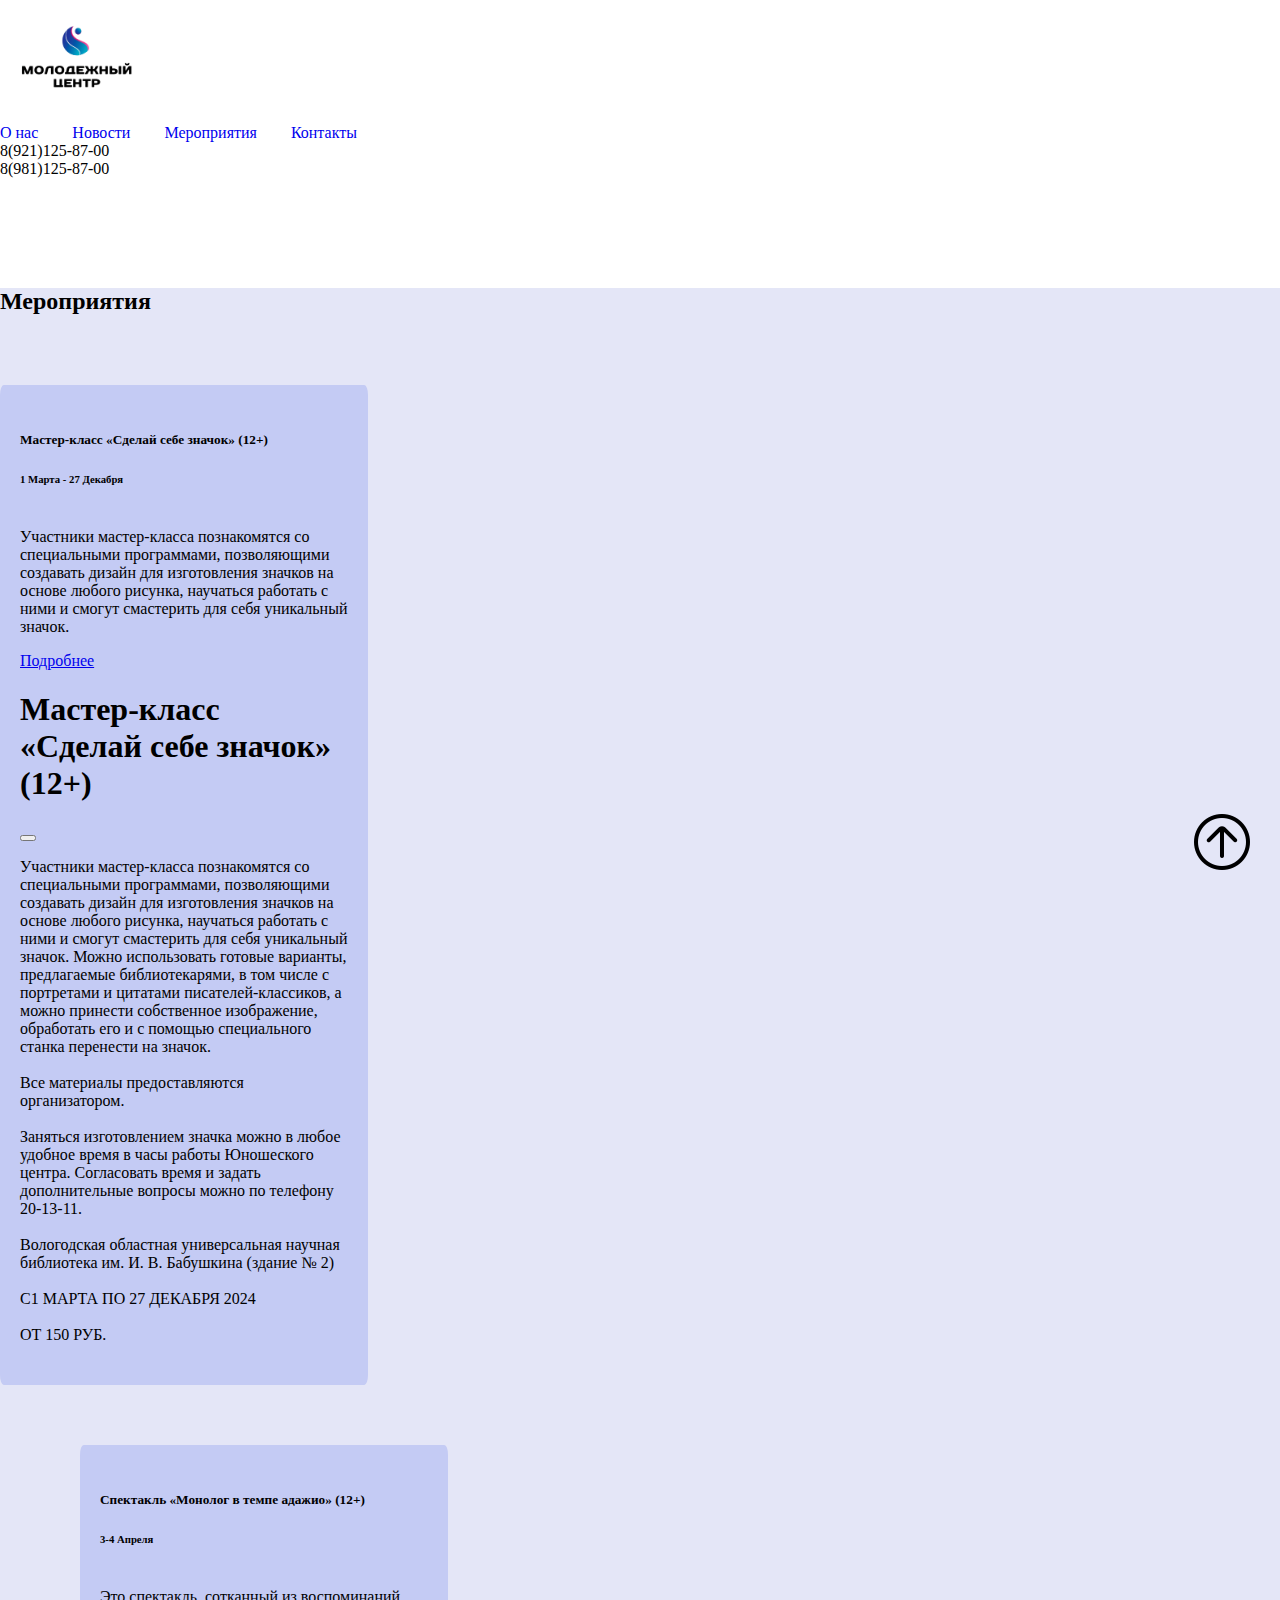
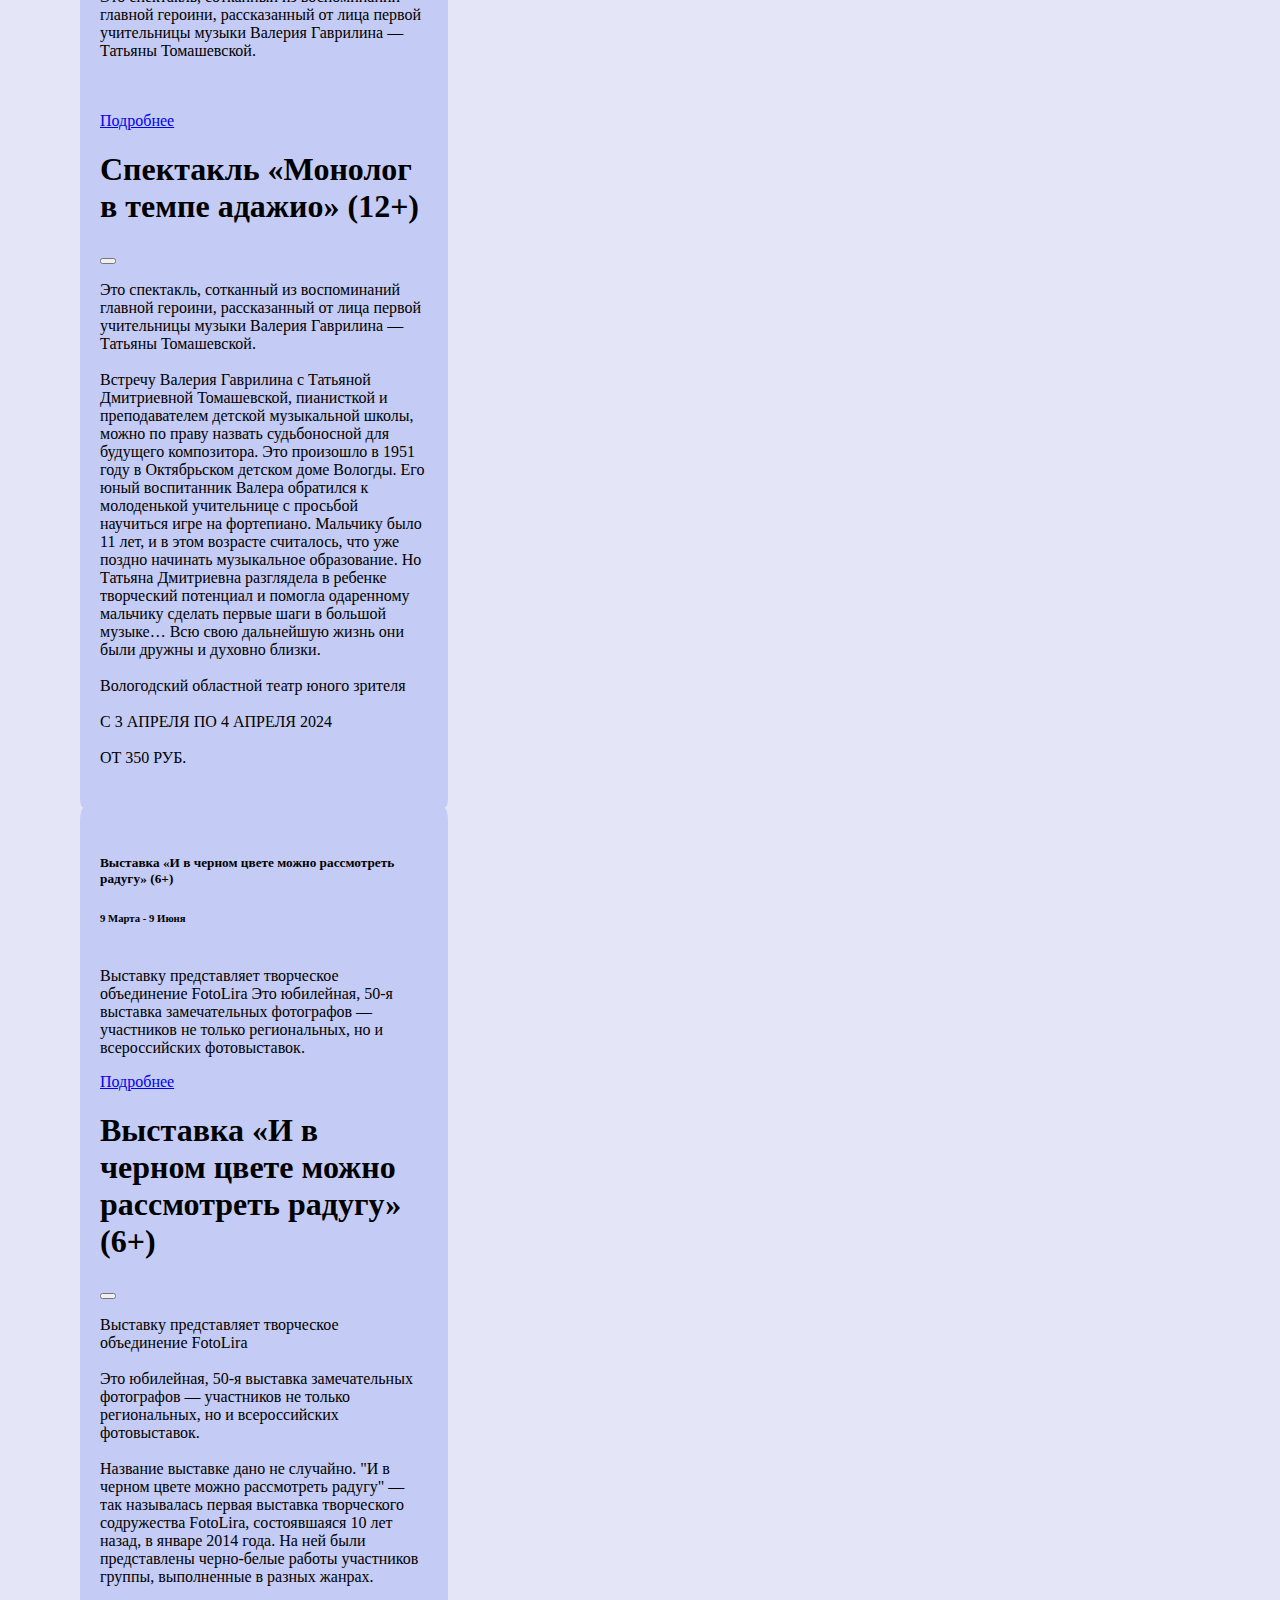
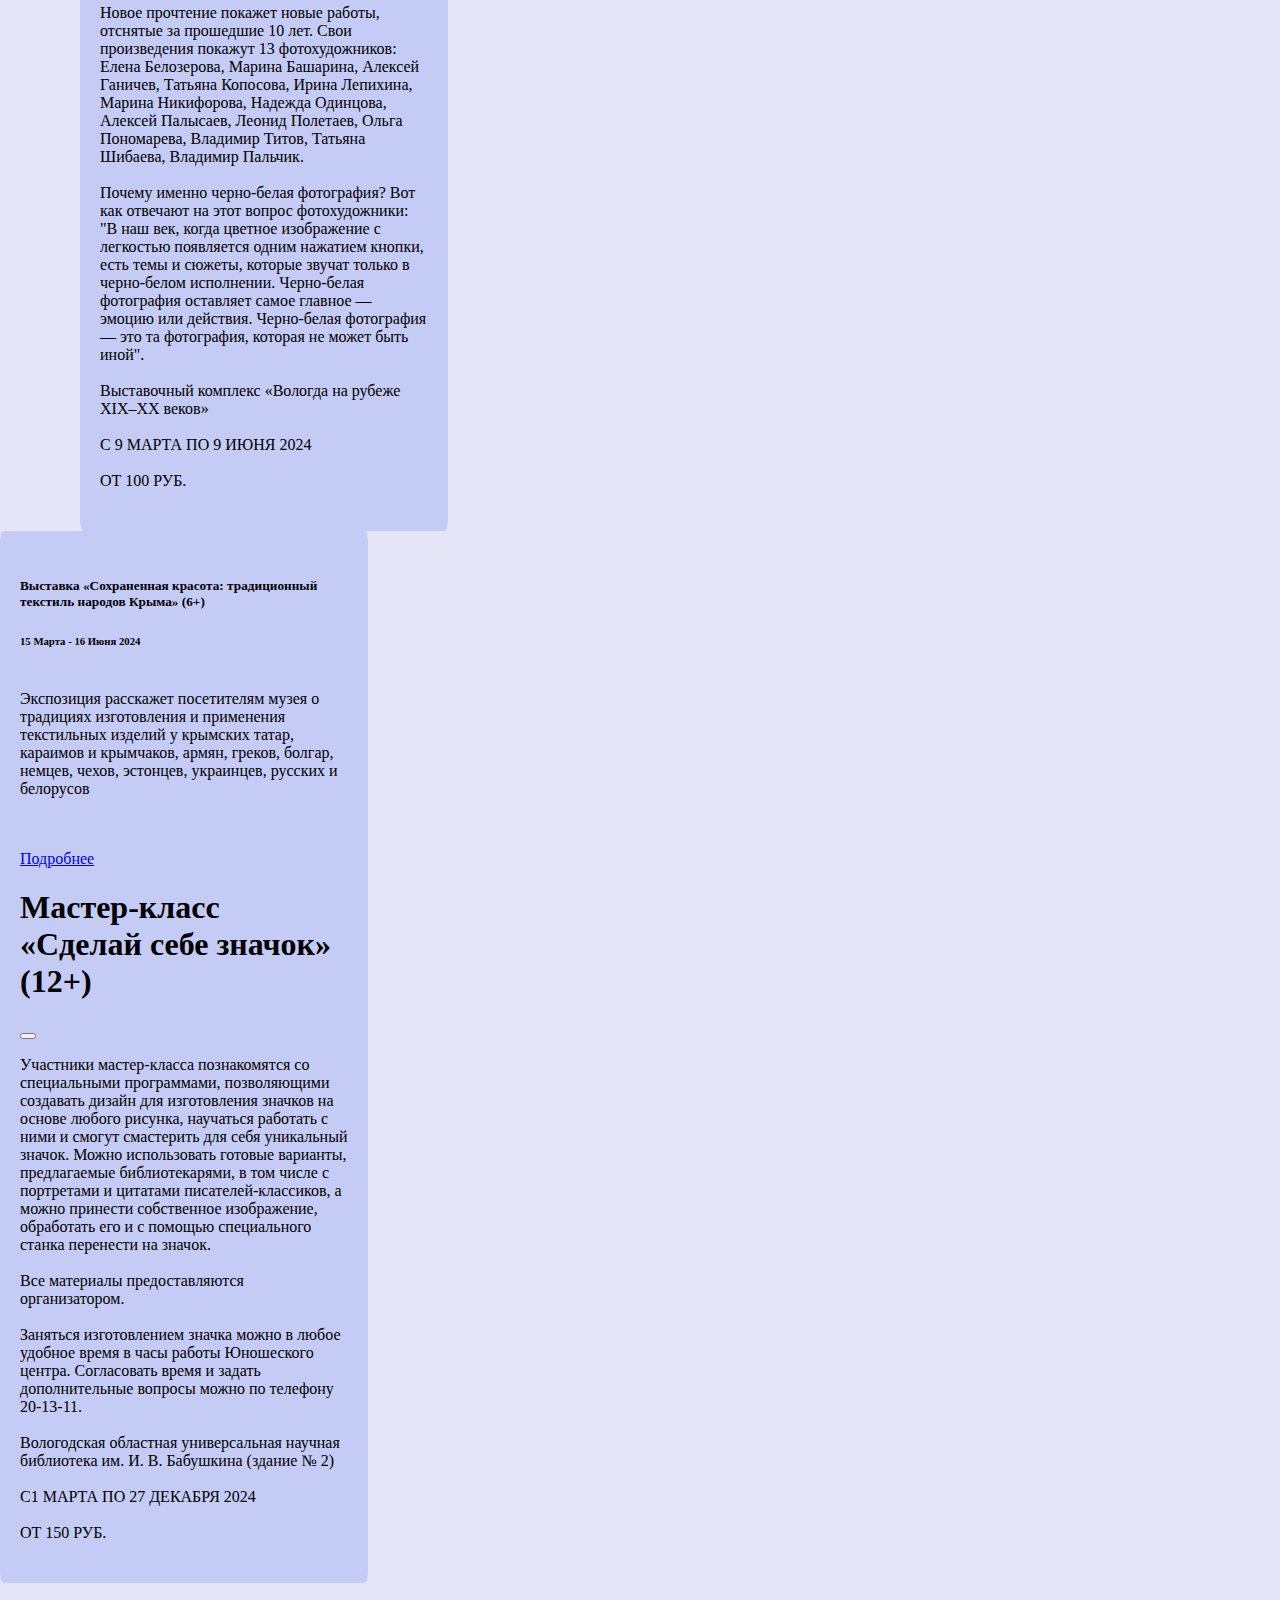
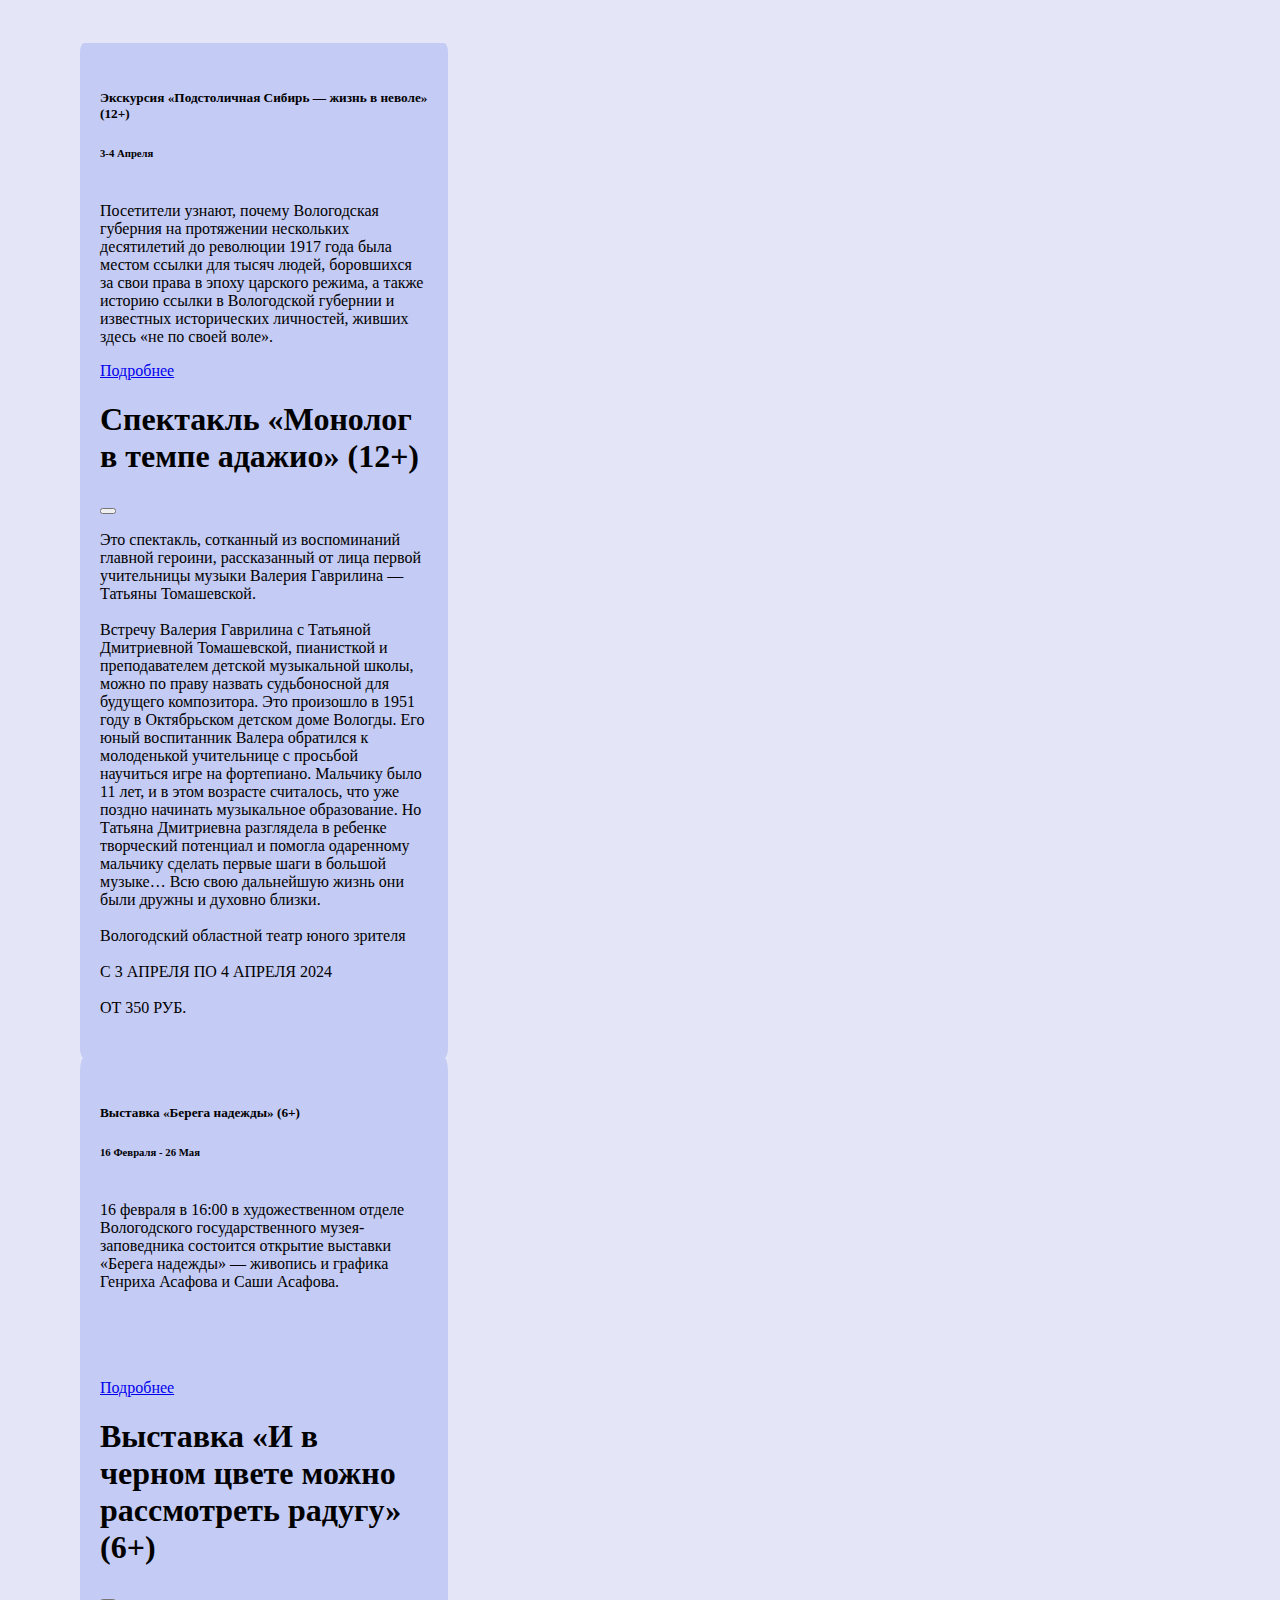
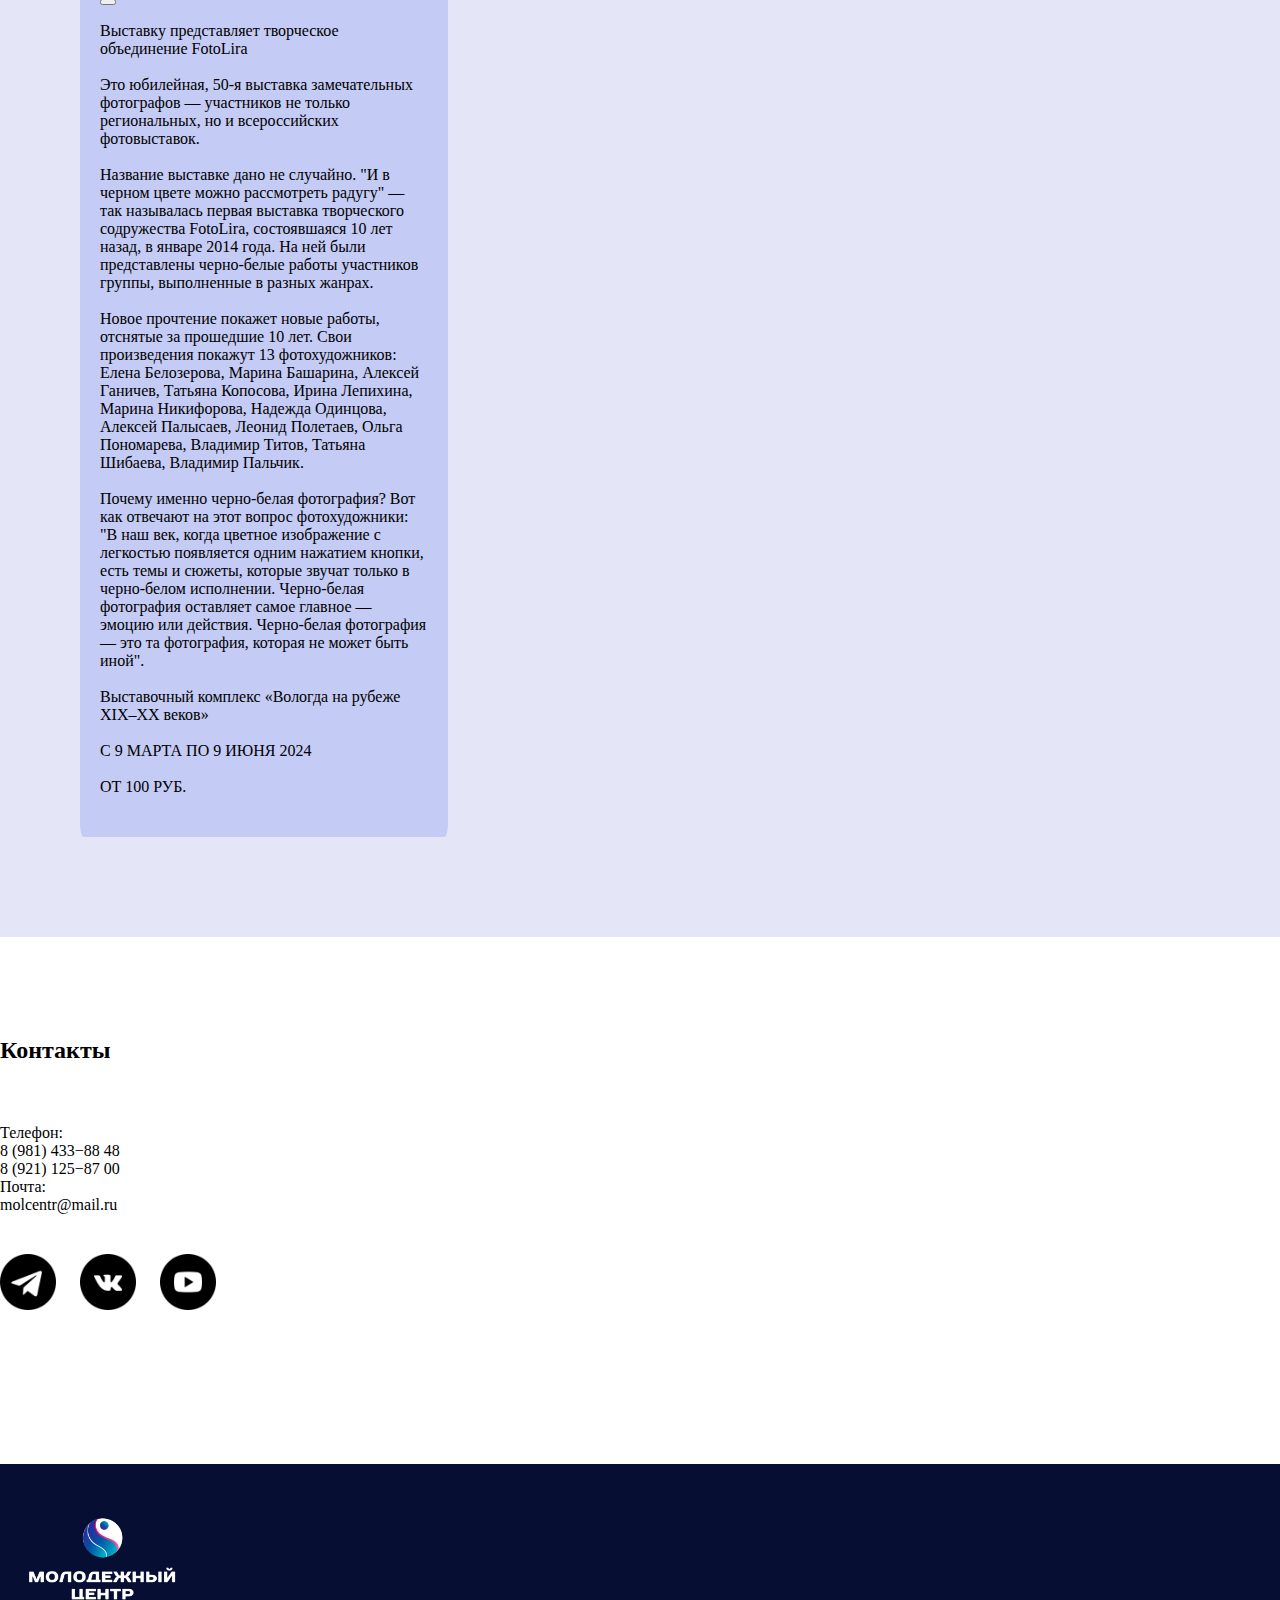
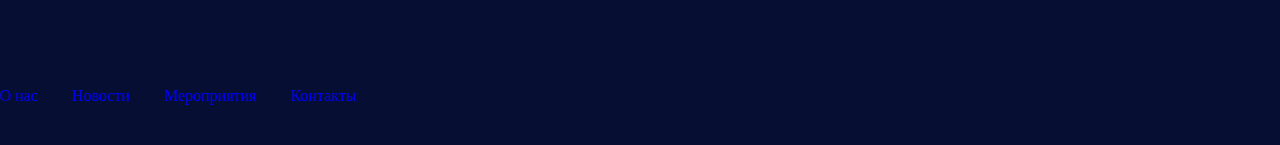
<file: event.html>
<!doctype html>
<html lang="ru">
<head>
  <meta charset="utf-8" />
  <title>Мероприятия</title>
  <link rel="stylesheet" href="style.css" />
  <link rel="icon" type="image/png" href="img/favicon.png">
  <link href="https://cdn.jsdelivr.net/npm/bootstrap@5.2.1/dist/css/bootstrap.min.css" rel="stylesheet" integrity="sha384-iYQeCzEYFbKjA/T2uDLTpkwGzCiq6soy8tYaI1GyVh/UjpbCx/TYkiZhlZB6+fzT" crossorigin="anonymous">
</head>
<body style='overflow-x:hidden;width: 100%;'>
    <div style="position: fixed; left: 93%; top: 90%; z-index: 100;">
        <a class="" href="#up" >
            <img src="img/up.png">
        </a>
    </div>
    <div class="container text-center" id="up" style="padding-bottom: 10px;">
        <div class="row align-items-center">
          <div class="col-3">
            <div class="logo">
                <img src="img/logo.png" style="width: 150px;">
            </div>
          </div>
          <div class="col-6">
            <a class="h4 link-dark" href="index.html" style="text-decoration: none;">О нас</a>
            <a class="h4 link-dark" href="#news" style="text-decoration: none;padding-left: 30px;">Новости</a>
            <a class="h4 link-dark" href="index.html" style="text-decoration: none;padding-left: 30px;">Мероприятия</a>
            <a class="h4 link-dark" href="#contact" style="text-decoration: none;padding-left: 30px;">Контакты</a>
          </div>
          <div class="col-3">
            <span>8(921)125-87-00<br>8(981)125-87-00</span>
            </div>
        </div>
    </div>
    <div class="events" style="background-color: #e4e6f7; margin-top: 10px; padding-bottom: 100px;">
        <a id="event"></a>
        <div class="container text-center">
            <div class="row align-items-center">
                <div class="col-12 text-dark">
                    <h2 class="h1" style="margin-top: 100px;margin-bottom: 70px;">Мероприятия</h2>
                    
                </div>
                <div class="card col-3" style="margin-bottom: 60px; width: 23rem; text-align: left; background-color:#c4cbf4; border-radius: 1%; border: 0;">
                    <div class="card-body" style="padding: 25px 20px;">
                      <h5 class="card-title" >Мастер-класс «Сделай себе значок» (12+)</h5>
                      <h6 class="card-subtitle mb-2 text-muted">1 Марта - 27 Декабря</h6>
                      <p class="card-text"><br>Участники мастер-класса познакомятся со специальными программами, позволяющими создавать дизайн для изготовления значков на основе любого рисунка, научаться работать с ними и смогут смастерить для себя уникальный значок.</p>
                      <a href="#" type="button" class="card-link link-dark" data-bs-toggle="modal" data-bs-target="#exampleModal">Подробнее</a>
                      <div class="modal fade" id="exampleModal" tabindex="-1" aria-labelledby="exampleModalLabel" aria-hidden="true">
                        <div class="modal-dialog">
                          <div class="modal-content">
                            <div class="modal-header">
                              <h1 class="modal-title fs-5" id="exampleModalLabel">Мастер-класс «Сделай себе значок» (12+)</h1>
                              <button type="button" class="btn-close" data-bs-dismiss="modal" aria-label="Закрыть"></button>
                            </div>
                            <div class="modal-body">
                              <p class="fs-6">Участники мастер-класса познакомятся со специальными программами, позволяющими создавать дизайн для изготовления значков на основе любого рисунка, научаться работать с ними и смогут смастерить для себя уникальный значок. Можно использовать готовые варианты, предлагаемые библиотекарями, в том числе с портретами и цитатами писателей-классиков, а можно принести собственное изображение, обработать его и с помощью специального станка перенести на значок.
                                <br><br>Все материалы предоставляются организатором.
                                <br><br>Заняться изготовлением значка можно в любое удобное время в часы работы Юношеского центра. Согласовать время и задать дополнительные вопросы можно по телефону 20-13-11.
                                <br><br>Вологодская областная универсальная научная библиотека им. И. В. Бабушкина (здание № 2)
                                <br><br>С1 МАРТА ПО 27 ДЕКАБРЯ 2024
                                <br><br>ОТ 150 РУБ.</p>
                            </div>
                          </div>
                        </div>
                      </div>
                    </div>
                </div>
                <div class="card col-3" style="margin-bottom: 60px; width: 23rem; margin-left: 80px; text-align: left; background-color:#c4cbf4; border-radius: 1%; border: 0;">
                    <div class="card-body" style="padding: 25px 20px; ">
                      <h5 class="card-title" >Спектакль «Монолог в темпе адажио» (12+)</h5>
                      <h6 class="card-subtitle mb-2 text-muted">3-4 Апреля</h6>
                      <p class="card-text"><br>Это спектакль, сотканный из воспоминаний главной героини, рассказанный от лица первой учительницы музыки Валерия Гаврилина — Татьяны Томашевской.<br><br><br></p>
                      <a href="#" type="button" class="card-link link-dark" data-bs-toggle="modal" data-bs-target="#exampleModal2">Подробнее</a>
                      <div class="modal fade" id="exampleModal2" tabindex="-1" aria-labelledby="exampleModalLabel" aria-hidden="true">
                        <div class="modal-dialog">
                          <div class="modal-content">
                            <div class="modal-header">
                              <h1 class="modal-title fs-5" id="exampleModalLabel">Спектакль «Монолог в темпе адажио» (12+)</h1>
                              <button type="button" class="btn-close" data-bs-dismiss="modal" aria-label="Закрыть"></button>
                            </div>
                            <div class="modal-body">
                              <p class="fs-6">Это спектакль, сотканный из воспоминаний главной героини, рассказанный от лица первой учительницы музыки Валерия Гаврилина — Татьяны Томашевской.
                                <br><br>Встречу Валерия Гаврилина с Татьяной Дмитриевной Томашевской, пианисткой и преподавателем детской музыкальной школы, можно по праву назвать судьбоносной для будущего композитора. Это произошло в 1951 году в Октябрьском детском доме Вологды. Его юный воспитанник Валера обратился к молоденькой учительнице с просьбой научиться игре на фортепиано. Мальчику было 11 лет, и в этом возрасте считалось, что уже поздно начинать музыкальное образование. Но Татьяна Дмитриевна разглядела в ребенке творческий потенциал и помогла одаренному мальчику сделать первые шаги в большой музыке… Всю свою дальнейшую жизнь они были дружны и духовно близки.
                                <br><br>Вологодский областной театр юного зрителя
                                <br><br>С 3 АПРЕЛЯ ПО 4 АПРЕЛЯ 2024
                                <br><br>ОТ 350 РУБ.</p>
                            </div>
                          </div>
                        </div>
                      </div>
                    </div>
                </div>
                <div class="card col-3" style="margin-top: -60px; width: 23rem; margin-left: 80px; text-align: left; background-color:#c4cbf4; border-radius: 1%; border: 0;">
                    <div class="card-body" style="padding: 25px 20px;">
                      <h5 class="card-title" >Выставка «И в черном цвете можно рассмотреть радугу» (6+)</h5>
                      <h6 class="card-subtitle mb-2 text-muted">9 Марта - 9 Июня</h6>
                      <p class="card-text"><br>Выставку представляет творческое объединение FotoLira
                        Это юбилейная, 50-я выставка замечательных фотографов — участников не только региональных, но и всероссийских фотовыставок.<br></p>
                        <a href="#" type="button" class="card-link link-dark" data-bs-toggle="modal" data-bs-target="#exampleModal3">Подробнее</a>
                      <div class="modal fade" id="exampleModal3" tabindex="-1" aria-labelledby="exampleModalLabel" aria-hidden="true">
                        <div class="modal-dialog">
                          <div class="modal-content">
                            <div class="modal-header">
                              <h1 class="modal-title fs-5" id="exampleModalLabel">Выставка «И в черном цвете можно рассмотреть радугу» (6+)</h1>
                              <button type="button" class="btn-close" data-bs-dismiss="modal" aria-label="Закрыть"></button>
                            </div>
                            <div class="modal-body">
                              <p class="fs-6">Выставку представляет творческое объединение FotoLira
                                <br><br>Это юбилейная, 50-я выставка замечательных фотографов — участников не только региональных, но и всероссийских фотовыставок.
                                <br><br>Название выставке дано не случайно. "И в черном цвете можно рассмотреть радугу" — так называлась первая выставка творческого содружества FotoLira, состоявшаяся 10 лет назад, в январе 2014 года. На ней были представлены черно-белые работы участников группы, выполненные в разных жанрах.
                                <br><br>Новое прочтение покажет новые работы, отснятые за прошедшие 10 лет. Свои произведения покажут 13 фотохудожников: Елена Белозерова, Марина Башарина, Алексей Ганичев, Татьяна Копосова, Ирина Лепихина, Марина Никифорова, Надежда Одинцова, Алексей Палысаев, Леонид Полетаев, Ольга Пономарева, Владимир Титов, Татьяна Шибаева, Владимир Пальчик.
                                <br><br>Почему именно черно-белая фотография? Вот как отвечают на этот вопрос фотохудожники: "В наш век, когда цветное изображение с легкостью появляется одним нажатием кнопки, есть темы и сюжеты, которые звучат только в черно-белом исполнении. Черно-белая фотография оставляет самое главное — эмоцию или действия. Черно-белая фотография — это та фотография, которая не может быть иной".
                                <br><br>Выставочный комплекс «Вологда на рубеже XIX–XX веков»
                                <br><br>С 9 МАРТА ПО 9 ИЮНЯ 2024
                                <br><br>ОТ 100 РУБ.</p>
                            </div>
                          </div>
                        </div></div>
                    </div>
                </div>

                <div class="card col-3" style="margin-bottom: 60px; width: 23rem; text-align: left; background-color:#c4cbf4; border-radius: 1%; border: 0;">
                    <div class="card-body" style="padding: 25px 20px;">
                      <h5 class="card-title" >Выставка «Сохраненная красота: традиционный текстиль народов Крыма» (6+)</h5>
                      <h6 class="card-subtitle mb-2 text-muted">15 Марта - 16 Июня 2024</h6>
                      <p class="card-text"><br>Экспозиция расскажет посетителям музея о традициях изготовления и применения текстильных изделий у крымских татар, караимов и крымчаков, армян, греков, болгар, немцев, чехов, эстонцев, украинцев, русских и белорусов</p>
                      <br><br><a href="#" type="button" class="card-link link-dark" data-bs-toggle="modal" data-bs-target="#exampleModal">Подробнее</a>
                      <div class="modal fade" id="exampleModal" tabindex="-1" aria-labelledby="exampleModalLabel" aria-hidden="true">
                        <div class="modal-dialog">
                          <div class="modal-content">
                            <div class="modal-header">
                              <h1 class="modal-title fs-5" id="exampleModalLabel">Мастер-класс «Сделай себе значок» (12+)</h1>
                              <button type="button" class="btn-close" data-bs-dismiss="modal" aria-label="Закрыть"></button>
                            </div>
                            <div class="modal-body">
                              <p class="fs-6">Участники мастер-класса познакомятся со специальными программами, позволяющими создавать дизайн для изготовления значков на основе любого рисунка, научаться работать с ними и смогут смастерить для себя уникальный значок. Можно использовать готовые варианты, предлагаемые библиотекарями, в том числе с портретами и цитатами писателей-классиков, а можно принести собственное изображение, обработать его и с помощью специального станка перенести на значок.
                                <br><br>Все материалы предоставляются организатором.
                                <br><br>Заняться изготовлением значка можно в любое удобное время в часы работы Юношеского центра. Согласовать время и задать дополнительные вопросы можно по телефону 20-13-11.
                                <br><br>Вологодская областная универсальная научная библиотека им. И. В. Бабушкина (здание № 2)
                                <br><br>С1 МАРТА ПО 27 ДЕКАБРЯ 2024
                                <br><br>ОТ 150 РУБ.</p>
                            </div>
                          </div>
                        </div>
                      </div>
                    </div>
                </div>
                <div class="card col-3" style="margin-bottom: 60px; width: 23rem; margin-left: 80px; text-align: left; background-color:#c4cbf4; border-radius: 1%; border: 0;">
                    <div class="card-body" style="padding: 25px 20px; ">
                      <h5 class="card-title" >Экскурсия «Подстоличная Сибирь — жизнь в неволе» (12+)</h5>
                      <h6 class="card-subtitle mb-2 text-muted">3-4 Апреля</h6>
                      <p class="card-text"><br>Посетители узнают, почему Вологодская губерния на протяжении нескольких десятилетий до революции 1917 года была местом ссылки для тысяч людей, боровшихся за свои права в эпоху царского режима, а также историю ссылки в Вологодской губернии и известных исторических личностей, живших здесь «не по своей воле».<br></p>
                      <a href="#" type="button" class="card-link link-dark" data-bs-toggle="modal" data-bs-target="#exampleModal2">Подробнее</a>
                      <div class="modal fade" id="exampleModal2" tabindex="-1" aria-labelledby="exampleModalLabel" aria-hidden="true">
                        <div class="modal-dialog">
                          <div class="modal-content">
                            <div class="modal-header">
                              <h1 class="modal-title fs-5" id="exampleModalLabel">Спектакль «Монолог в темпе адажио» (12+)</h1>
                              <button type="button" class="btn-close" data-bs-dismiss="modal" aria-label="Закрыть"></button>
                            </div>
                            <div class="modal-body">
                              <p class="fs-6">Это спектакль, сотканный из воспоминаний главной героини, рассказанный от лица первой учительницы музыки Валерия Гаврилина — Татьяны Томашевской.
                                <br><br>Встречу Валерия Гаврилина с Татьяной Дмитриевной Томашевской, пианисткой и преподавателем детской музыкальной школы, можно по праву назвать судьбоносной для будущего композитора. Это произошло в 1951 году в Октябрьском детском доме Вологды. Его юный воспитанник Валера обратился к молоденькой учительнице с просьбой научиться игре на фортепиано. Мальчику было 11 лет, и в этом возрасте считалось, что уже поздно начинать музыкальное образование. Но Татьяна Дмитриевна разглядела в ребенке творческий потенциал и помогла одаренному мальчику сделать первые шаги в большой музыке… Всю свою дальнейшую жизнь они были дружны и духовно близки.
                                <br><br>Вологодский областной театр юного зрителя
                                <br><br>С 3 АПРЕЛЯ ПО 4 АПРЕЛЯ 2024
                                <br><br>ОТ 350 РУБ.</p>
                            </div>
                          </div>
                        </div>
                      </div>
                    </div>
                </div>
                <div class="card col-3" style="margin-top: -60px; width: 23rem; margin-left: 80px; text-align: left; background-color:#c4cbf4; border-radius: 1%; border: 0;">
                    <div class="card-body" style="padding: 25px 20px;">
                      <h5 class="card-title" >Выставка «Берега надежды» (6+)</h5>
                      <h6 class="card-subtitle mb-2 text-muted">16 Февраля - 26 Мая</h6>
                      <p class="card-text"><br>16 февраля в 16:00 в художественном отделе Вологодского государственного музея-заповедника состоится открытие выставки «Берега надежды» — живопись и графика Генриха Асафова и Саши Асафова.<br></p>
                      <br><br><br><br><a href="#" type="button" class="card-link link-dark" data-bs-toggle="modal" data-bs-target="#exampleModal3">Подробнее</a>
                      <div class="modal fade" id="exampleModal3" tabindex="-1" aria-labelledby="exampleModalLabel" aria-hidden="true">
                        <div class="modal-dialog">
                          <div class="modal-content">
                            <div class="modal-header">
                              <h1 class="modal-title fs-5" id="exampleModalLabel">Выставка «И в черном цвете можно рассмотреть радугу» (6+)</h1>
                              <button type="button" class="btn-close" data-bs-dismiss="modal" aria-label="Закрыть"></button>
                            </div>
                            <div class="modal-body">
                              <p class="fs-6">Выставку представляет творческое объединение FotoLira
                                <br><br>Это юбилейная, 50-я выставка замечательных фотографов — участников не только региональных, но и всероссийских фотовыставок.
                                <br><br>Название выставке дано не случайно. "И в черном цвете можно рассмотреть радугу" — так называлась первая выставка творческого содружества FotoLira, состоявшаяся 10 лет назад, в январе 2014 года. На ней были представлены черно-белые работы участников группы, выполненные в разных жанрах.
                                <br><br>Новое прочтение покажет новые работы, отснятые за прошедшие 10 лет. Свои произведения покажут 13 фотохудожников: Елена Белозерова, Марина Башарина, Алексей Ганичев, Татьяна Копосова, Ирина Лепихина, Марина Никифорова, Надежда Одинцова, Алексей Палысаев, Леонид Полетаев, Ольга Пономарева, Владимир Титов, Татьяна Шибаева, Владимир Пальчик.
                                <br><br>Почему именно черно-белая фотография? Вот как отвечают на этот вопрос фотохудожники: "В наш век, когда цветное изображение с легкостью появляется одним нажатием кнопки, есть темы и сюжеты, которые звучат только в черно-белом исполнении. Черно-белая фотография оставляет самое главное — эмоцию или действия. Черно-белая фотография — это та фотография, которая не может быть иной".
                                <br><br>Выставочный комплекс «Вологда на рубеже XIX–XX веков»
                                <br><br>С 9 МАРТА ПО 9 ИЮНЯ 2024
                                <br><br>ОТ 100 РУБ.</p>
                            </div>
                          </div>
                        </div></div>
                    </div>
                </div>
            </div>
        </div>
      </div>
    

      
      <div class="contacts" style="margin-top: 10px;">
        <div class="container text-center">
            <div class="row align-items-center">
                <div class="col-12 text-dark">
                    <a id="contact"></a>
                    <h2 class="h1" style="margin-top: 100px;margin-bottom: 60px;">Контакты</h2>
                    <p class="fs-4" style="text-align: left; margin-bottom: 40px;">Телефон:<br>
                        8 (981) 433−88 48<br>
                        8 (921) 125−87 00<br>
                        Почта:<br>
                        molcentr@mail.ru</p>
                </div>
                <div class="col-12 text-dark">
                    <a href="#"><img src="img/icon1.png" style="width: 56px;"></a>
                    <a href="#" style="margin-left: 20px;"><img src="img/icon2.png" style="width: 56px;"></a>
                    <a href="#" style="margin-left: 20px;"><img src="img/icon3.png" style="width: 56px;"></a>
                </div>
            </div>
        </div>
      </div>
      
      <div class="footer" style="background-color: #070e33; margin-top: 150px; padding-top: 40px; padding-bottom: 30px;">
        <div class="container text-left" style="padding-bottom: 10px;">
            <div class="row justify-content-between">
              <div class="col-2">
                <div class="logo">
                    <img src="img/logo2.png" style="width: 200px; margin-top: -20px;">
                </div>
              </div>
              <div class="col-5" style="margin-top: 40px;">
                <a class="h4 link-light" href="index.html" style="text-decoration: none;">О нас</a>
                <a class="h4 link-light" href="news.html" style="text-decoration: none;padding-left: 30px;">Новости</a>
                <a class="h4 link-light" href="event.html" style="text-decoration: none;padding-left: 30px;">Мероприятия</a>
                <a class="h4 link-light" href="#contact" style="text-decoration: none;padding-left: 30px;">Контакты</a>
              </div>
            </div>
      </div>

    <script src="https://cdn.jsdelivr.net/npm/bootstrap@5.2.1/dist/js/bootstrap.bundle.min.js" integrity="sha384-u1OknCvxWvY5kfmNBILK2hRnQC3Pr17a+RTT6rIHI7NnikvbZlHgTPOOmMi466C8" crossorigin="anonymous"></script>
</body>
</body>
</html>
</file>
<file: style.css>
body {
    margin: 0;
  }
  .header {
    background-color: #f1f1f1;
    padding: 20px;
    text-align: center;
  }
  .logo {
    display: inline-block;
    height: 100px;
    background-size: cover;
    
  }
  .menu {
    display: inline-block;
    margin-left: 300px;
    padding-top: -50px;
  }
  .menu ul {
    list-style-type: none;
  }
  .menu li {
    display: inline-block;
    margin-right: 10px;
  }
  .menu li a {
    text-decoration: none;
    color: #333;
    padding: 5px;
  }

  .phone{
    display: inline-block;
    margin-left: 300px;
    margin-top: 50px;
  }

  .maneac{
    width: 100%; 
    height: 850px;
    background:url('img/97266.jpg');
    position: relative;
    background-repeat: no-repeat;
    background-size: 100%;
    box-shadow: inset 0 0 0 100vmax rgba(42, 57, 148, .7)
  }
</file>
